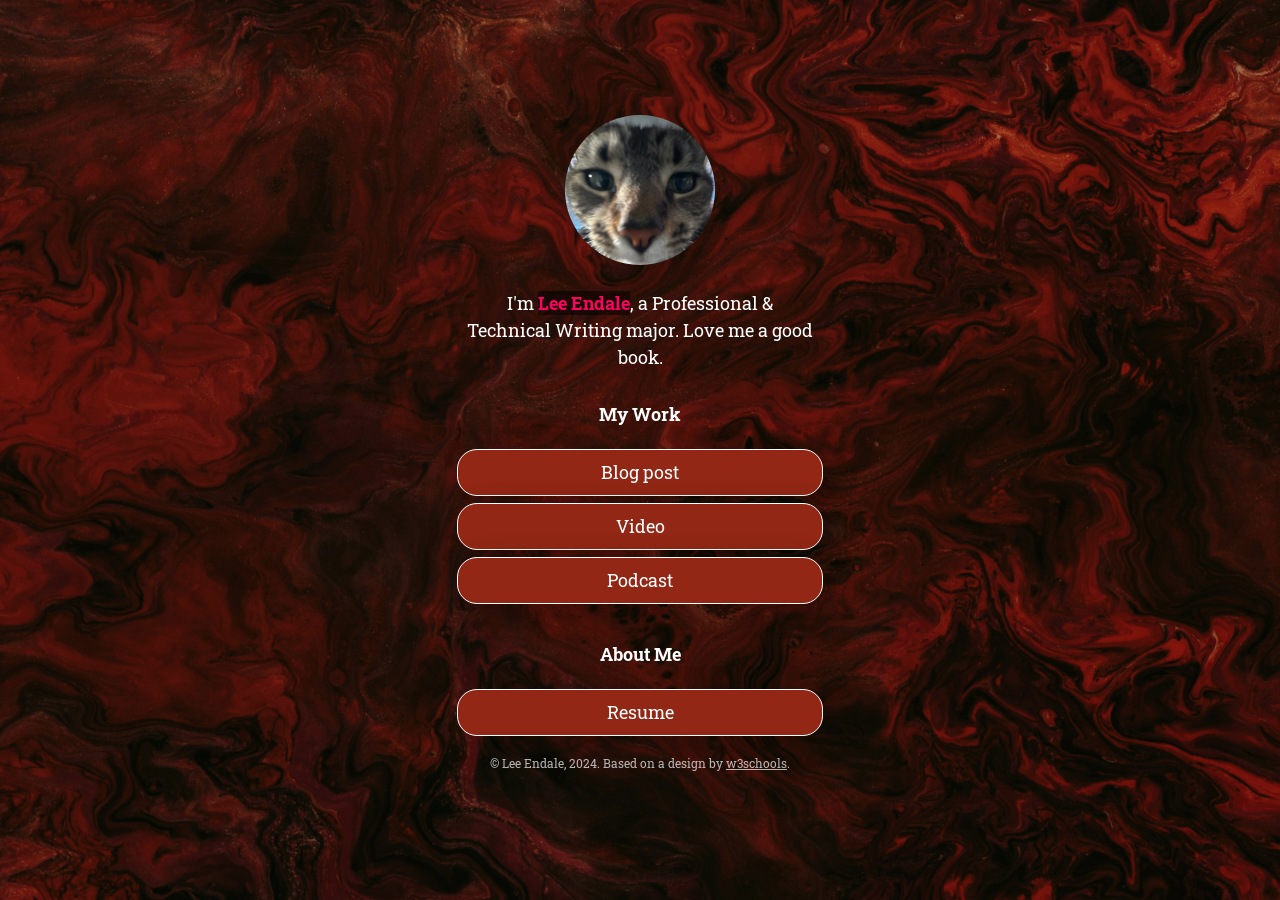
<file: index.html>
<!DOCTYPE html>
<!-- This page is adapted from w3schools "How to make a link tree website https://www.w3schools.com/howto/howto_website_create_linktree.asp" -->
<html lang="en">

<head>
  <meta charset="utf-8" />
  <meta name="viewport" content="width=device-width, initial-scale=1" />
  <!-- Add your name below -->
  <title>Lee Endale</title>
  <link rel="stylesheet" href="css/style.css">
  <link rel="preconnect" href="https://fonts.googleapis.com">
  <link rel="preconnect" href="https://fonts.gstatic.com" crossorigin>
  <link href="https://fonts.googleapis.com/css2?family=Roboto+Slab:wght@100..900&display=swap" rel="stylesheet">
</head>

<body class="main-text-color">
  <!-- Content container. Everything except footer goes here -->
  <div class="container">
    <!-- Image and name container. Put your replacement photo—which you should crop to be square—in the images folder, then change the source attribute to images/yourportraitfilename.jpg. This path says, "Look in the images folder for yourportraitfilename.jpg." Be sure to change the alt text, too. -->
    <div class="image-container">
      <img src="images/pashu-crop.png" alt="Closeup photo of a cat.">
    </div>
    <div class="intro">
      I'm <span class="name"><strong>Lee Endale</strong></span>, a Professional & Technical Writing major. Love me a good book.
    </div>
    <div class="section-header">
      <h1>My Work</h1>
    </div>
    <!-- Replace the # inside of the href="#" with your links. -->
    <div class="links-container">
      <div class="button toggle">Blog post</div>
      <div class="slidedown">
        <div class="description">
          <h2>3 YouTubers That Are Revolutionizing the Platform</h2>
          <p>In this blog post, I talk about how some of my favorite YouTubers are changing the platform for the better.</p>
          <a href="https://medium.com/@endalee/3-youtubers-that-are-revolutionizing-the-platform-89b1612da920" class="external-link" target="_blank">Read</a>
        </div>
      </div>

      <div class="button toggle">Video</div>
      <div class="slidedown">
        <div class="description">
          <h2>Harry Potter’s Queer Problem</h2>
          <p>Here I discuss my issues with the Harry Potter franchise from a queer perspective.</p>
          <a href="https://youtu.be/T-IVgT3ineE" class="external-link" target="_blank">Watch</a>
        </div>
      </div>

      <div class="button toggle">Podcast</div>
      <div class="slidedown">
        <div class="description">
          <h2>Chronically Online</h2>
          <p>This is the podcast where two people who spend way too much time on the internet talk to someone who hasn't.</p>
          <a href="https://soundcloud.com/william-furgerson/chronically-online-parasocial-relationships" class="external-link" target="_blank">Listen</a>
        </div>
      </div>
    </div>

    <!-- Replace # with PDF from Google Docs, or replace the entire section with whatever you want. Or delete it! Or add another section below it!-->
    <div class="section-header">
      <h1>About Me</h1>
    </div>

    <div class="links-container">
      <div class="button toggle">Resume</div>
      <div class="slidedown">
        <div class="description">
          <h2>My Resume</h2>
          <p>This is my professional resume!</p>
          <a href="endaleresume.pdf" class="external-link" target="_blank">Read</a>
    </div>

  </div>
  <div class="footer">
    <p>© Lee Endale, 2024. Based on a design by <a
        href="https://www.w3schools.com/howto/howto_website_create_linktree.asp" target="_blank">w3schools</a>.
    </p>
  </div>
  <script type="text/javascript" src="js/slider.js"></script>
</body>

</html>
</file>
<file: css/style.css>
:root {
    --primaryText: #fff;
    --secondaryText: #ff015e;
    --primary: rgb(145, 39, 20);
    --secondary: rgb(180, 84, 43); 
    --buttonHover: rgb(180, 84, 43);
    --smallButtonHover: rgba(0, 0, 0, .25);
}

html {
    box-sizing: border-box;
    /* keeps button boxes within phone screen width */
    -ms-text-size-adjust: 100%;
    -webkit-text-size-adjust: 100%;
    height: 100%;
}

*,
*:before,
*:after {
    box-sizing: inherit;
}

body {
    margin: 0;
    min-height: 100%;
    /* The image used for the site background. Try changing skyscape.jpg to stars.jpg. Put a replacement photo in the images folder and, in line 21 below, replace skyscape.jpg with yourbackgroundfilename.jpg */
    /* The linear gradient darkens the image, like putting a sunglasses lens on top of it. If you want to darken the image even more, change 0.1 (both times) to 0.3 or higher */
    background: linear-gradient(rgba(0, 0, 0, 0.1), rgba(0, 0, 0, 0.1)), url(../images/red-background.jpg);
    /* Prevents the browser from repeating or "tiling" the background image */
    background-repeat: no-repeat;
    background-position: center;
    /* Freezes the image so that even the content scrolls down, the background stays put */
    background-attachment: fixed;
    /* Resizes the background image to cover the entire container */
    background-size: cover;
    font-family: "Roboto Slab", serif;
    line-height: 1.5;
    font-size: 18px;
    display: flex;
    flex-direction: column;
    justify-content: space-around;
    align-items: center;
}

h1 {
    font-size: 1em;
}

h2 {
    font-size: 1em;
    margin-bottom: 0;
}

img {
    margin: .5em 1em;
    /* border: 1px solid #ccc; */
    border-radius: 50%;
    height: 150px;
    max-width: 100%;
    object-fit: cover;
    /* Resizes the image to cover the entire container */
}

.container {
    text-align: center;
    width: 100%;    
    padding: 0;
    margin-right: auto;
    margin-left: auto;
    flex: 1;
    display: flex;
    flex-direction: column;
    justify-content: center;
}

.image-container {
    text-align: center;
    width: 100%;
}

.main-text-color {
    color: var(--primaryText);
}

.name {
    color: var(--secondaryText);
}

.name strong {
    background-color: rgba(0, 0, 0, 0.50);
}

.section-header {
    padding-top: .5em;
}

.button,
.intro,
.links-container,
.slidedown,
.external-link {
    width: 100%;
    min-width: 50%;
    padding: .5em 1em;
    text-decoration: none;
    color: inherit;
    text-align: center;
}

.button, .external-link {
    border: 1px solid var(--primaryText);
    border-radius: 20px;
    box-shadow: 7px 6px 28px 1px rgba(0, 0, 0, 0.24);
    overflow: hidden;
    white-space: nowrap;
    display: inline-block;
    background-color: var(--primary);
    cursor: pointer;
    transition: 0.2s all;
}

.button:not(.highlight) {
    background-color: var(--primary);
}

@media (hover: hover) {
    .button:hover { background-color: var(--buttonHover); }
}

.button.highlight {
    background-color: var(--secondary);
}

.button:active, .external-link:active { 
    transform: scale(0.98); 
    /* Scaling button to 0.98 to its original size */ 
    box-shadow: 3px 2px 22px 1px rgba(0, 0, 0, 0.24); 
    /* Lowering the shadow */ 
} 

.intro {
    margin: 0 auto;
}

.section {
    margin-top: 1em;
}

.slidedown {
    margin: 0 auto;
    padding: 0;
    -webkit-transition: height .4s ease;
    -o-transition: height .4s ease;
    transition: height .4s ease;
    overflow: hidden;
    height: 0;
}

.external-link {
    border: 1px solid var(--primaryText);
    border-radius: 20px;
    background-color: transparent;
    display: flex;
    align-items: center;
    justify-content: center;
    padding: 0;
    margin: .5em auto 1.5em auto;
    text-decoration: none;
    color: inherit;
    height: 2em;
    width: 6em;
}

.external-link:hover {
    background-color: var(--smallButtonHover)
}

.description {
    display: flex;
    text-align: left;
    flex-direction: column;
    padding: 0 .6em;
}

.description > p {
    margin: .5em 0;
}

.footer {
  font-size: .66em;
  color: rgba(225, 225, 225, .8);
  text-decoration: none;
  width: 100%;
  min-height: 3em;
  display: flex;
  align-items: center;
  justify-content: center;
  position: relative;
}

.footer a {
    color: inherit;
}

/* Media queries allow you to change style properties according to the screen width. In this case, if the screen is AT LEAST 540 pixels wide (bigger than a standard phone), the .container resizes to 540 pixels and the buttons and intro resize to 85% of the container width */
@media (min-width: 540px) {
    .container {
        max-width: 540px;
    }
    
    .button,
    .intro,
    .slidedown {
        width: 85%;
    }
}

/* If the screen is AT LEAST 768 pixels wide (standard tablet or larger), the .container resizes to 750 pixels and the buttons and intro resize to 40% of the container width */
@media (min-width: 768px) {
    .container {
        max-width: 768px;
    }
    
    .button,
    .intro,
    .slidedown {
        width: 40%;
    }
}
</file>
